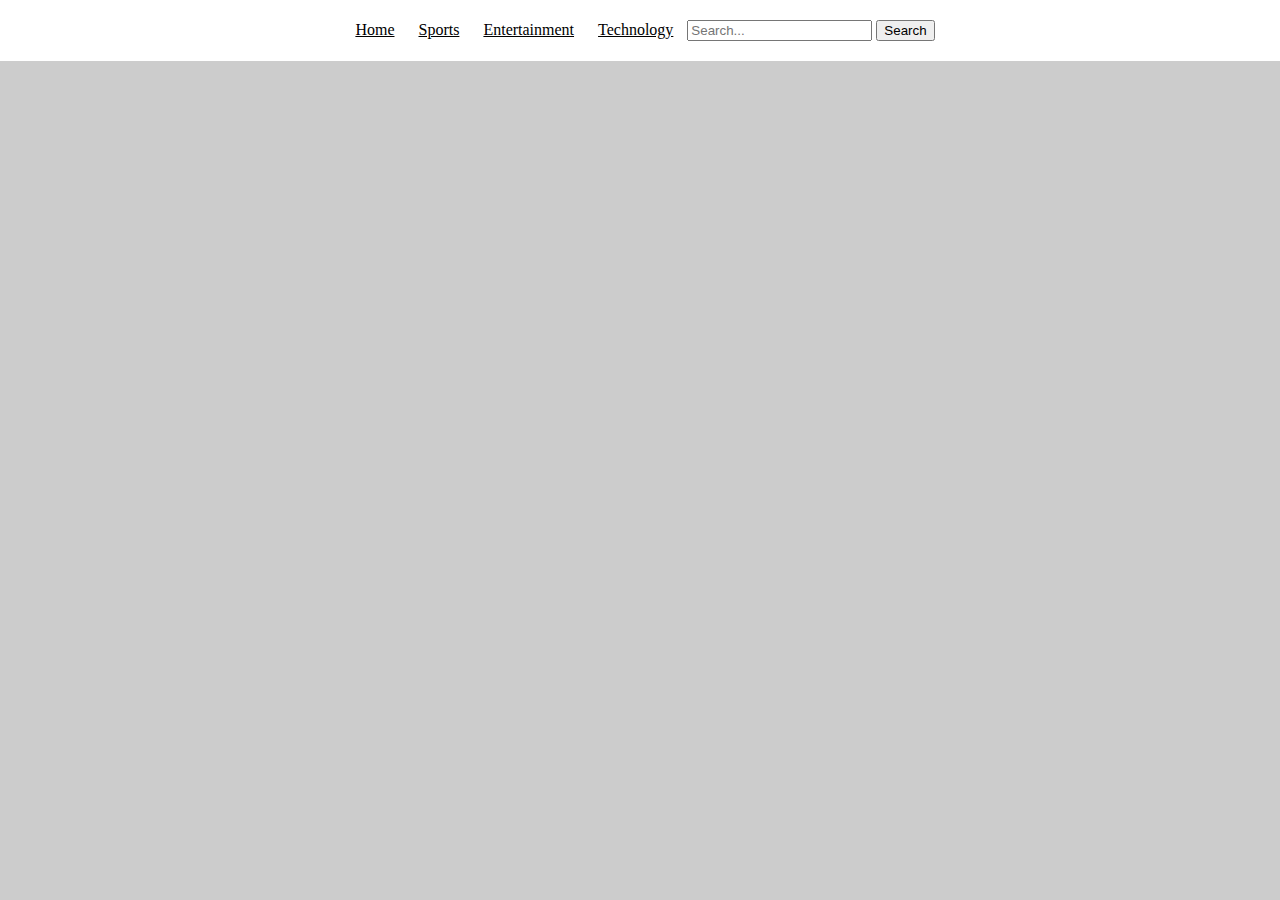
<file: index.html>
<!DOCTYPE html>
<html>
<head>
    <meta charset="UTF-8">
    <meta http-equiv="X-UA-Compatible" content="IE=edge">
    <meta name="viewport" content="width=device-width, initial-scale=1.0">
    <title>Document</title>
    <link rel="stylesheet" href="style.css">
</head>
<body>
    <div class="navbar">
        <a href="index.html" id='sports' class='navLinks'>Home</a>
        <a href="sports.html" id='sports' class='navLinks'>Sports</a>
        <a href="entertainment.html" id='entertainment' class='navLinks'>Entertainment</a>
        <a href="technology.html" id='technology' class='navLinks'>Technology</a>
        <form action="search.html" method='GET'>
            <input type="text" placeholder='Search...' name='q'>
            <button class='searchBtn'>Search</button>
        </form>
    </div>
    
    <div class="container">

    </div>
    
    <script src="script.js"></script>
</body>
</html>
</file>
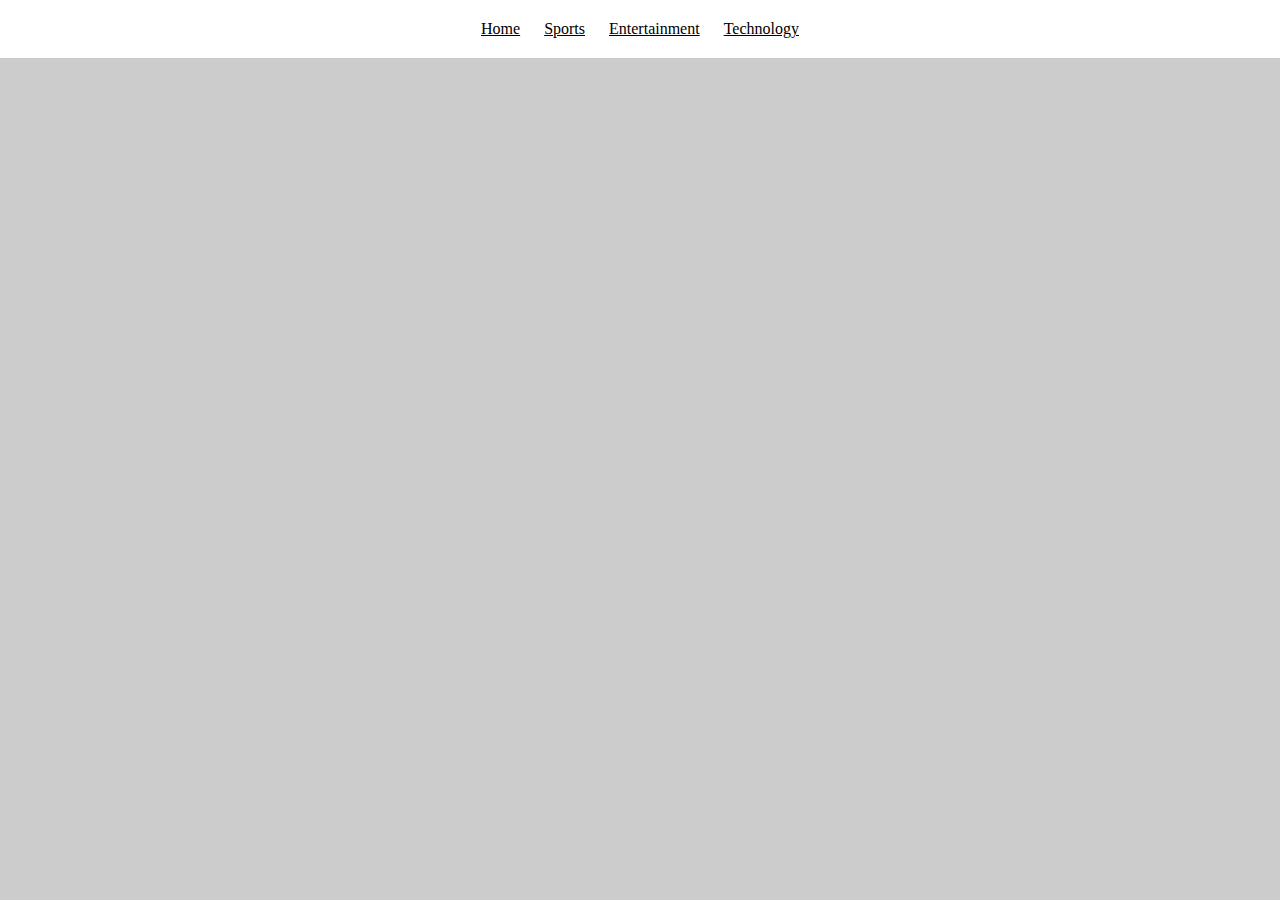
<file: entertainment.html>
<!DOCTYPE html>
<html lang="en">
<head>
    <meta charset="UTF-8">
    <meta http-equiv="X-UA-Compatible" content="IE=edge">
    <meta name="viewport" content="width=device-width, initial-scale=1.0">
    <title>Entertainment</title>
    <link rel="stylesheet" href="style.css">
</head>
<body>
    <div class="navbar">
        <a href="index.html" id='sports' class='navLinks'>Home</a>
        <a href="sports.html" id='sports' class='navLinks'>Sports</a>
        <a href="entertainment.html" id='entertainment' class='navLinks'>Entertainment</a>
        <a href="technology.html" id='technology' class='navLinks'>Technology</a>
    </div>
    <div class="container">

    </div>
    
    <script src="script.js"></script>
</body>
</html>
</file>
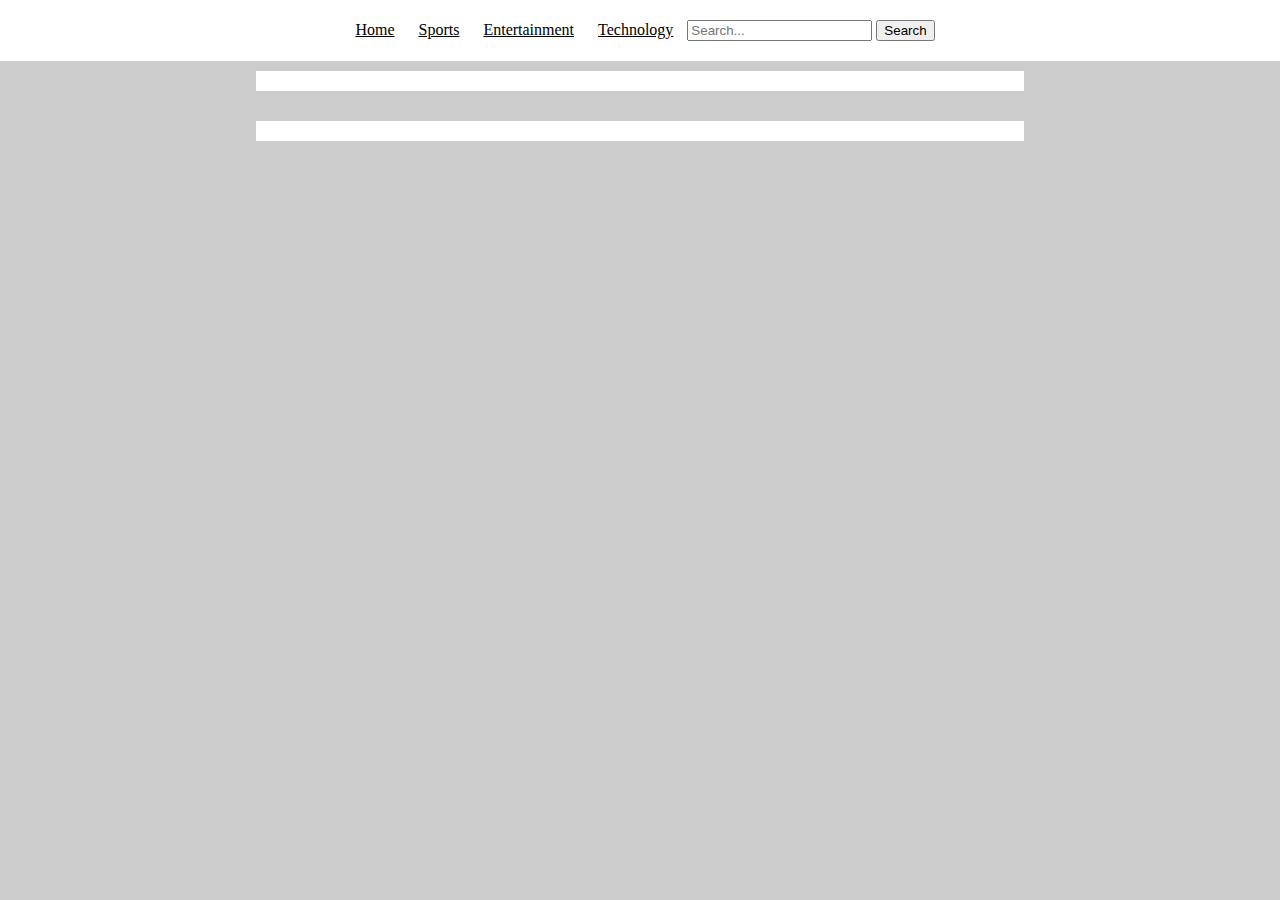
<file: search.html>
<!DOCTYPE html>
<html>
<head>
    <meta charset="UTF-8">
    <meta http-equiv="X-UA-Compatible" content="IE=edge">
    <meta name="viewport" content="width=device-width, initial-scale=1.0">
    <title>Document</title>
    <link rel="stylesheet" href="style.css">
</head>
<body>
    <div class="navbar">
        <a href="index.html" id='sports' class='navLinks'>Home</a>
        <a href="sports.html" id='sports' class='navLinks'>Sports</a>
        <a href="entertainment.html" id='entertainment' class='navLinks'>Entertainment</a>
        <a href="technology.html" id='technology' class='navLinks'>Technology</a>
        <form action="search.html" method='GET'>
            <input type="text" placeholder='Search...' name='q'>
            <button class='searchBtn'>Search</button>
        </form>
    </div>
    <div class="news">
        <div class="heading">
            
        </div>
        <div class="container">

        </div>
        <div class="pagination">

        </div>
    </div>
    
    <script src="script.js"></script>
</body>
</html>
</file>
<file: style.css>
/* * {
    box-sizing: border-box;
} */
body {
    background-color: #ccc;
    margin: 0;
}

.navbar {
    padding: 20px;
    background-color: white;
    text-align: center;
    
    }

.navbar > form {
    display: inline-block;
}

.navLinks {
    margin: 10px;
    font-size: 16px;
    color: black;
    
}

.container {
    display: flex;
    width: 60%;
    margin: 0 auto;
    margin-top:20px;
    /* border: 1px solid red; */
    flex-wrap: wrap;
    gap: 10px;
}

.container > div {
    flex: 1 1 40%;
    background-color: white;
    padding: 10px 20px;
    
}

.heading {
    width: 60%;
    background-color: white;
    margin: 10px auto;
    text-align: center;
    padding: 10px 0;
}

.pagination {
    width: 60%;
    margin: 10px auto;
    background-color: white;
    text-align: center;
    padding: 10px 0;
}

.pagination > button {
    font-size: 16px;
    /* margin: 5px; */
    margin: 0 auto;
}
</file>
